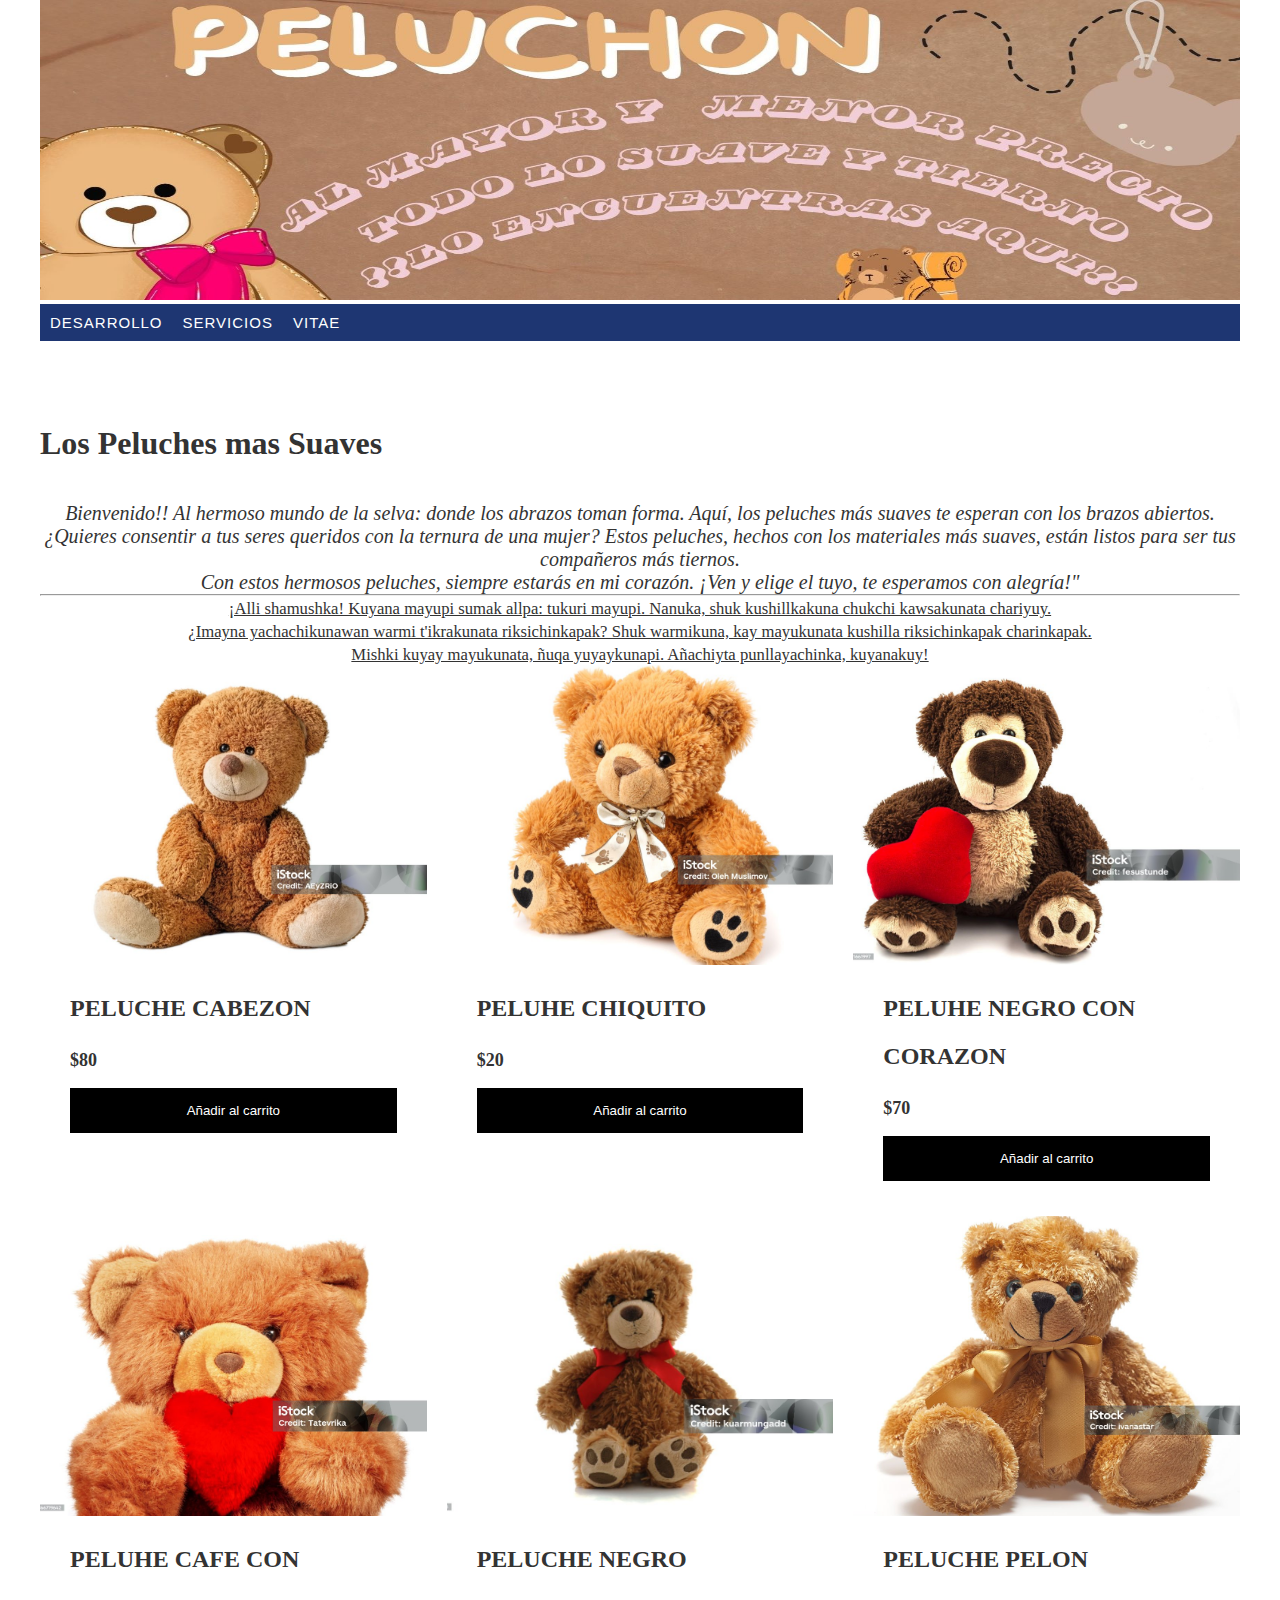
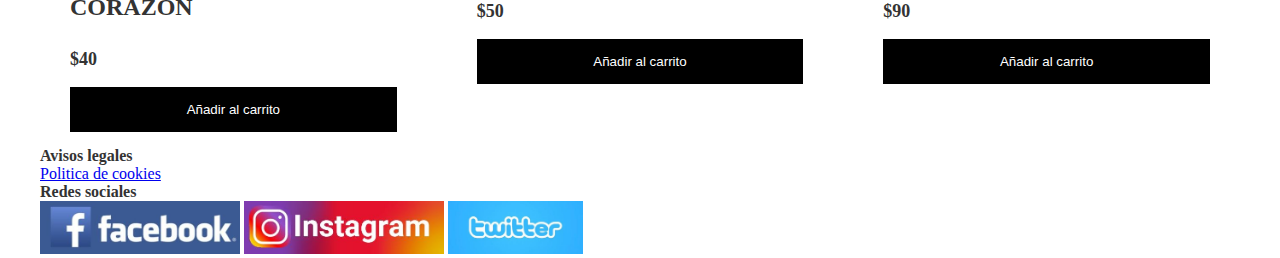
<file: index.html>
<!DOCTYPE html>
<html>
<head>
<title>PELUCHON</title>

 <link rel="stylesheet" type="text/css" href="style.css">
 <link rel="stylesheet" type="text/css" href="menu.css">
 <link rel="stylesheet" href="styles.css" />
</head>

<body>
<img src="a1.jpg" height="300" width="1500" > 

  <nav class="menu">
     <ul>
      <li><a href="#">Desarrollo </a></li>
      <li><a href="#">Servicios</a></li>
      <li><a href="">Vitae</a></li>
     </ul>   
  </nav> 
  </br>
  </br>
  </br>
  
  <header>
   
   <center><h1> <p>Los Peluches mas Suaves </p></h1></center>
  </header>
     <article class="style">
     <center><p><i>Bienvenido!!
     Al hermoso mundo de la selva: donde los abrazos toman forma. Aquí, los peluches más suaves te esperan con los brazos abiertos.<br> ¿Quieres consentir a tus seres queridos con la ternura de una mujer? Estos peluches, hechos con los materiales más suaves, están listos para ser tus compañeros más tiernos.<br> Con estos hermosos peluches, siempre estarás en mi corazón. ¡Ven y elige el tuyo, te esperamos con alegría!"</i></p> </center>
     <hr>

     <center><p><small><ins>¡Alli shamushka!
     Kuyana mayupi sumak allpa: tukuri mayupi. Nanuka, shuk kushillkakuna chukchi kawsakunata chariyuy. <br>¿Imayna yachachikunawan warmi t'ikrakunata riksichinkapak? Shuk warmikuna, kay mayukunata kushilla riksichinkapak charinkapak.<br> Mishki kuyay mayukunata, ñuqa yuyaykunapi. Añachiyta punllayachinka, kuyanakuy!</ins></small></p> </center> 


   </article>  
   <div class="container-items">
      <div class="item">
        <figure>
          <img
            src="peluchecabezon.jpg"
            alt="producto"
            height="250" width="250"
          />
        </figure>
        <div class="info-product">
          <h2>PELUCHE CABEZON</h2>
          <p class="price">$80</p>
          <button>Añadir al carrito</button>
        </div>
      </div>
      <div class="item">
        <figure>
          <img
            src="peluchechiquito.jpg"
            alt="producto"
            height="250" width="250"
          />
        </figure>
        <div class="info-product">
          <h2>PELUHE CHIQUITO</h2>
          <p class="price">$20</p>
          <button>Añadir al carrito</button>
        </div>
      </div>
      <div class="item">
        <figure>
          <img
            src="peluchenegroconcorazon.jpg"
            alt="producto"
            height="250" width="250"
          />
        </figure>
        <div class="info-product">
          <h2>PELUHE NEGRO CON CORAZON</h2>
          <p class="price">$70</p>
          <button>Añadir al carrito</button>
        </div>
      </div>
      <div class="item">
        <figure>
          <img
            src="peluchecafeconcorazon.jpg"
            alt="producto"
            height="250" width="250"
          />
        </figure>
        <div class="info-product">
          <h2>PELUHE CAFE CON CORAZON</h2>
          <p class="price">$40</p>
          <button>Añadir al carrito</button>
        </div>
      </div>
      <div class="item">
        <figure>
          <img
            src="peluchenegro.jpg"
            alt="producto"
            height="250" width="250"
          />
        </figure>
        <div class="info-product">
          <h2>PELUCHE NEGRO</h2>
          <p class="price">$50</p>
          <button>Añadir al carrito</button>
        </div>
      </div>
      <div class="item">
        <figure>
          <img
            src="peluchepelon.jpg"
            alt="producto"
            height="250" width="250"
          />
        </figure>
        <div class="info-product">
          <h2>PELUCHE PELON </h2>
          <p class="price">$90</p>
          <button>Añadir al carrito</button>
        </div>
      </div>
    </div>
    
  <footer>    
    <h4>Avisos legales</h4>
    <a href="http://dominio.com/aviso-legal">Politica de cookies</a>
    <h4>Redes sociales</h4>
    <a href="https://www.facebook.com/profile.php?id=100072451787117">
       	<img src="bo.jpeg" width="200px"></a>
       <a href="https://www.instagram.com/e_l_i_a_s_l_o_z_a_n_o/">
        <img src="bo2.jpeg" width="200px"></a>
       <a href="#Twiter">
       	<img src="bo3.png" width=" 135px">
  </footer>   
</body>
</html>
</file>
<file: style.css>
.style {
	font-family: Times New Roman;
	font-size: 20px;
}
</file>
<file: menu.css>
.menu ul {
    list-style:none;
    margin:0;
    padding:0;
}
 

.menu {
    background-color: #1E3672 ;
    overflow: hidden;
}

.menu a {
    float: left;
    display: block;
    color: white;
    text-align: center;
    padding: 20px 22px;
    text-decoration: none;
}

.menu a:hover {
    background-color: #ddd;
    color: black;
}


.menu ul a {
    display: block;
    color:  #FFFFFF ;
    text-decoration:none;
    font-weight:400 ;
    font-size: 15px;
    padding: 10px;
    font-family: "HelveticaNeue", "Helvetica Neue", Helvetica, Arial, sans-serif;
    text-transform: uppercase;
    letter-spacing: 1px;
}

.menu ul l1:hover {
    background:#5B78A7 ;
}
</file>
<file: styles.css>
/* Globales */
*::after,
*::before,
*{
    margin: 0;
    padding: 0;
    box-sizing: border-box;
}

body{
    margin: 0 auto;
    max-width: 1200px;
    font-family: 'Lato';
    color: #333;
}

.icon-cart{
    width: 40px;
    height: 40px;
    stroke: #000;
}

.icon-cart:hover{
    cursor: pointer;
}

img{
    max-width: 100%;
}

/* Header */
header{
    display: flex;
    justify-content: space-between;
    padding: 30px 0 40px 0;
}

.container-icon{
    position: relative;
}

.count-products{
    position: absolute;
    top: 55%;
    right: 0;

    background-color: #000;
    color: #fff;
    width: 25px;
    height: 25px;

    display: flex;
    justify-content: center;
    align-items: center;
    border-radius: 50%;
}

#contador-productos{
    font-size: 12px;
}

.container-cart-products{
    position: absolute;
    top: 50px;
    right: 0;

    background-color: #fff;
    width: 400px;
    z-index: 1;
    box-shadow: 0 10px 20px rgba(0, 0, 0, 0.20);
    border-radius: 10px;
    
}

.cart-product{
    display: flex;
    align-items: center;
    justify-content: space-between;
    padding: 30px;

    border-bottom: 1px solid rgba(0, 0, 0, 0.20);

}

.info-cart-product{
    display: flex;
    justify-content: space-between;
    flex: 0.8;
}

.titulo-producto-carrito{
    font-size: 20px;
}

.precio-producto-carrito{
    font-weight: 700;
    font-size: 20px;
    margin-left: 10px;
}

.cantidad-producto-carrito{
    font-weight: 400;
    font-size: 20px;
}

.icon-close{
    width: 25px;
    height: 25px;
}

.icon-close:hover{
    stroke: red;
    cursor: pointer;
}

.cart-total{
    display: flex;
    justify-content: center;
    align-items: center;
    padding: 20px 0;
    gap: 20px;
}

.cart-total h3{
    font-size: 20px;
    font-weight: 700;
}

.total-pagar{
    font-size: 20px;
    font-weight: 900;
}

.hidden-cart{
    display: none;
}




/* Main */
.container-items{
    display: grid;
    grid-template-columns: repeat(3, 1fr);
    gap: 20px;
}

.item{
    border-radius: 10px;
}

.item:hover{
    box-shadow: 0 10px 20px rgba(0, 0, 0, 0.20);
}

.item img{
    width: 100%;
    height: 300px;
    object-fit: cover;
    border-radius: 10px 10px 0 0;
    transition: all .5s;
}

.item figure{
    overflow: hidden;
}

.item:hover img{
    transform: scale(1.2);
}

.info-product{
    padding: 15px 30px;
    line-height: 2;
    display: flex;
    flex-direction: column;
    gap: 10px;
}

.price{
    font-size: 18px;
    font-weight: 900;
}

.info-product button{
    border: none;
    background: none;
    background-color: #000;
    color: #fff;
    padding: 15px 10px;
    cursor: pointer;
}
</file>
